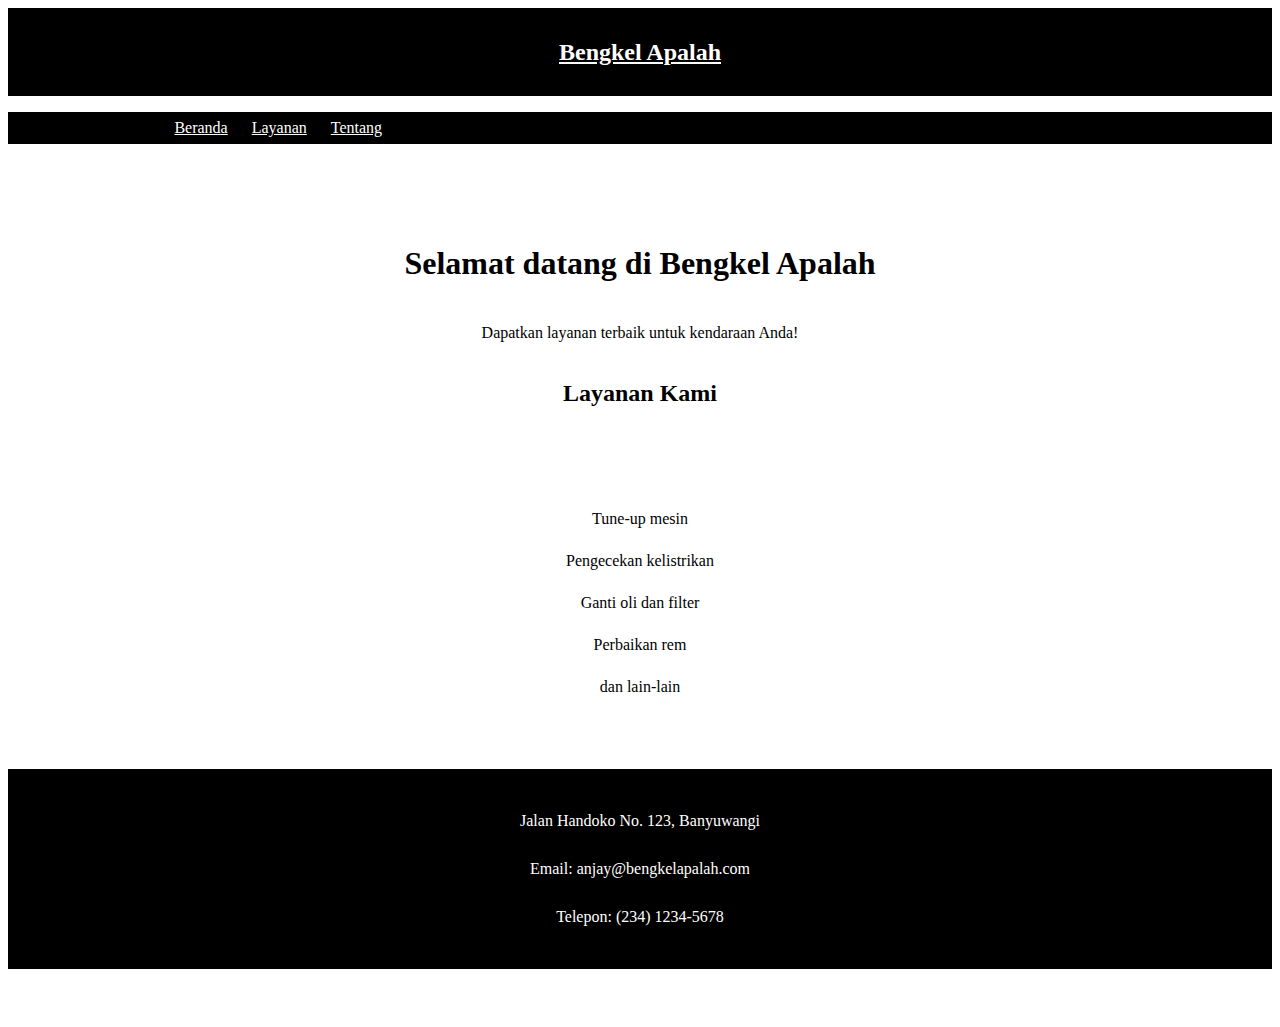
<file: UTS/index.html>
<!DOCTYPE html>
<html lang="en">
<head>
  <meta charset="UTF-8">
  <meta name="viewport" content="width=device-width, initial-scale=1.0">
  <title>Bengkel Apalah</title>
  <link rel="stylesheet" href="style.css">
</head>
<body>
  <header>
    <div class="container">
      <div class="logo">
        <a href="#">Bengkel Apalah</a>
      </div>
    </div>
  </header>
  <nav>
    <div class="container">
      <ul>
        <li><a href="index.html">Beranda</a></li>
        <li><a href="layanan.html">Layanan</a></li>
        <li><a href="#">Tentang</a></li>
      </ul>
    </div>
  </nav>
  <section class="content">
    <div class="container">
      <h1>Selamat datang di Bengkel Apalah</h1>
      <p>Dapatkan layanan terbaik untuk kendaraan Anda!</p>
      <h2>Layanan Kami</h2>
    </div>
    <section class="content">
        <div class="container">
          <ul>
            <li>Tune-up mesin</li>
            <li>Pengecekan kelistrikan</li>
            <li>Ganti oli dan filter</li>
            <li>Perbaikan rem</li>
            <li>dan lain-lain</li>
          </ul>
        </div>
      </section>
  <footer>
    <div class="container">
      <p>Jalan Handoko No. 123, Banyuwangi</p>
      <p>Email: anjay@bengkelapalah.com</p>
      <p>Telepon: (234) 1234-5678</p>
    </div>
  </footer>
</body>
</html>
</file>
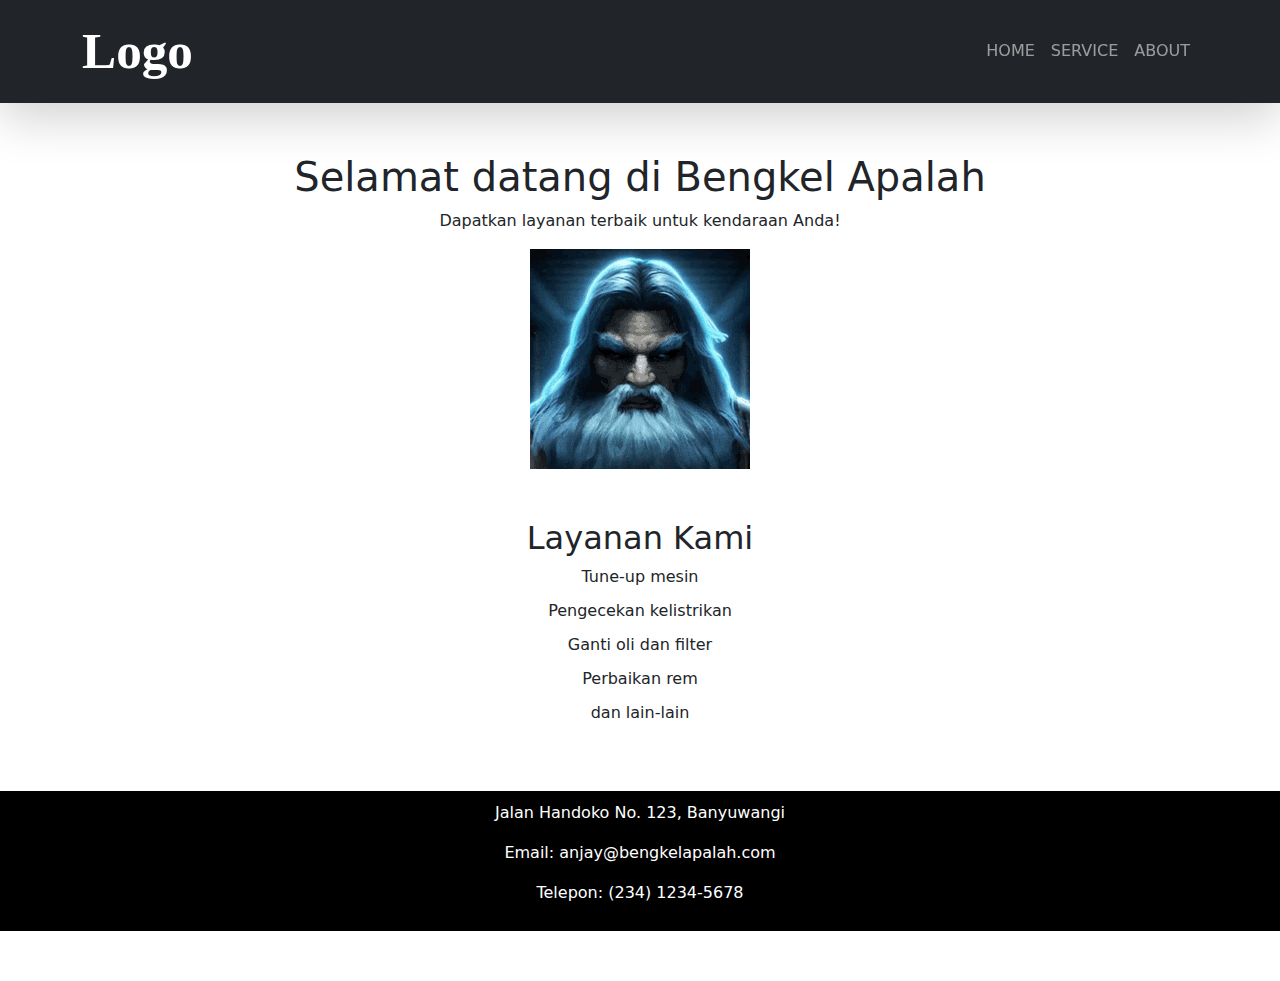
<file: UTS2/anjay.html>
<!DOCTYPE html>
<html lang="en">
<head>
  <meta charset="UTF-8">
  <meta name="viewport" content="width=device-width, initial-scale=1.0">
  <title>Bengkel apalah</title>
  <link href="https://cdn.jsdelivr.net/npm/bootstrap@5.3.3/dist/css/bootstrap.min.css" rel="stylesheet">
  <link rel="stylesheet" href="style.css">
</head>
<body>
  <nav class="navbar navbar-expand-lg bg-dark navbar-dark shadow-lg sticky-top mynavbar">
    <div class="container">
      <a class="navbar-brand" href="#">Logo</a>
      <button
        class="navbar-toggler border-0"
        type="button"
        data-bs-toggle="offcanvas"
        data-bs-target="#offcanvasNavbar"
        aria-controls="offcanvasNavbar"
        aria-label="Toggle navigation"
      >
        <span class="navbar-toggler-icon"></span>
      </button>
      <div
        class="offcanvas offcanvas-end"
        tabindex="-1"
        id="offcanvasNavbar"
        aria-labelledby="offcanvasNavbarLabel"
      >
        <div class="offcanvas-header">
          <h5 class="offcanvas-title" id="offcanvasNavbarLabel">Offcanvas</h5>
          <button
            type="button"
            class="btn-close"
            data-bs-dismiss="offcanvas"
            aria-label="Close"
          ></button>
        </div>
        <div class="offcanvas-body">
          <div class="navbar-nav ms-auto">
            <a class="nav-link" href="#">Home</a>
            <a class="nav-link" href="#">Service</a>
            <a class="nav-link" href="#">About</a>
          </div>
        </div>
      </div>
    </div>
  </nav>
  <section class="content">
    <div class="container">
      <h1>Selamat datang di Bengkel Apalah</h1>
      <p>Dapatkan layanan terbaik untuk kendaraan Anda!</p>
      <img src="img/jeus.gif" alt="">
    </div>
    <section class="content">
        <div class="container">
          <ul>
            <h2>Layanan Kami</h2>
            <li>Tune-up mesin</li>
            <li>Pengecekan kelistrikan</li>
            <li>Ganti oli dan filter</li>
            <li>Perbaikan rem</li>
            <li>dan lain-lain</li>
          </ul>
        </div>
      </section>
  <footer>
    <div class="container">
      <p>Jalan Handoko No. 123, Banyuwangi</p>
      <p>Email: anjay@bengkelapalah.com</p>
      <p>Telepon: (234) 1234-5678</p>
    </div>
  </footer>
</body>
</html>
</file>
<file: UTS/style.css>
body {
    line-height: 2;
  }
  
  .container {
    width: 80%;
    margin: 0 auto;
  }
  
  header {
    background-color: #000000;
    color: #fff;
    padding: 20px 0;
  }
  
  header .container {
    display: flex;
    justify-content: center;
  }
  
  header .logo a {
    color: #fff;
    font-size: 24px;
    font-weight: bold;
  }
  
  nav {
    background-color: #000000;
  }
  
  nav ul li {
    display: inline;
    margin-right: 20px;
  }
  
  nav ul li a {
    color: #fff;
  }
  
  .content {
    padding: 50px 0;
    text-align: center;
  }
  
  .content ul {
    list-style-type: none;
    padding: 0;
  }
  
  .content ul li {
    margin-bottom: 10px;
  }
  
  footer {
    background-color: #000000;
    color: #fff;
    padding: 20px 0;
    text-align: center;
  }
</file>
<file: UTS2/style.css>
.mynavbar{
  background-color: rgba(255, 255, 255, 0.3);
  backdrop-filter: blur(2px);
}
  
.mynavbar .offcanvas{
  height: 100vh;
}
  
.mynavbar .navbar-brand,
.mynavbar .offcanvas-title{
  font-family: 'sacramento', cursive;
  font-size: 3.2rem;
  font-weight: bold;
}
  
.mynavbar .nav-link{
  text-transform: uppercase;
}
.navbar-toggler-icon {
  display: inline-block;
  width: 1.5em;
  height: 1.5em;
  vertical-align: middle;
  background-image: var(--bs-navbar-toggler-icon-bg);
  background-repeat: no-repeat;
  background-position: center;
  background-size: 80%;
}


.content {
  padding: 50px 0;
  text-align: center;
}

.content ul {
  list-style-type: none;
  padding: 0;
}

.content ul li {
  margin-bottom: 10px;
}
footer {
  background-color: #000000;
  color: #fff;
  padding: 10px;
  text-align: center;
}
</file>
